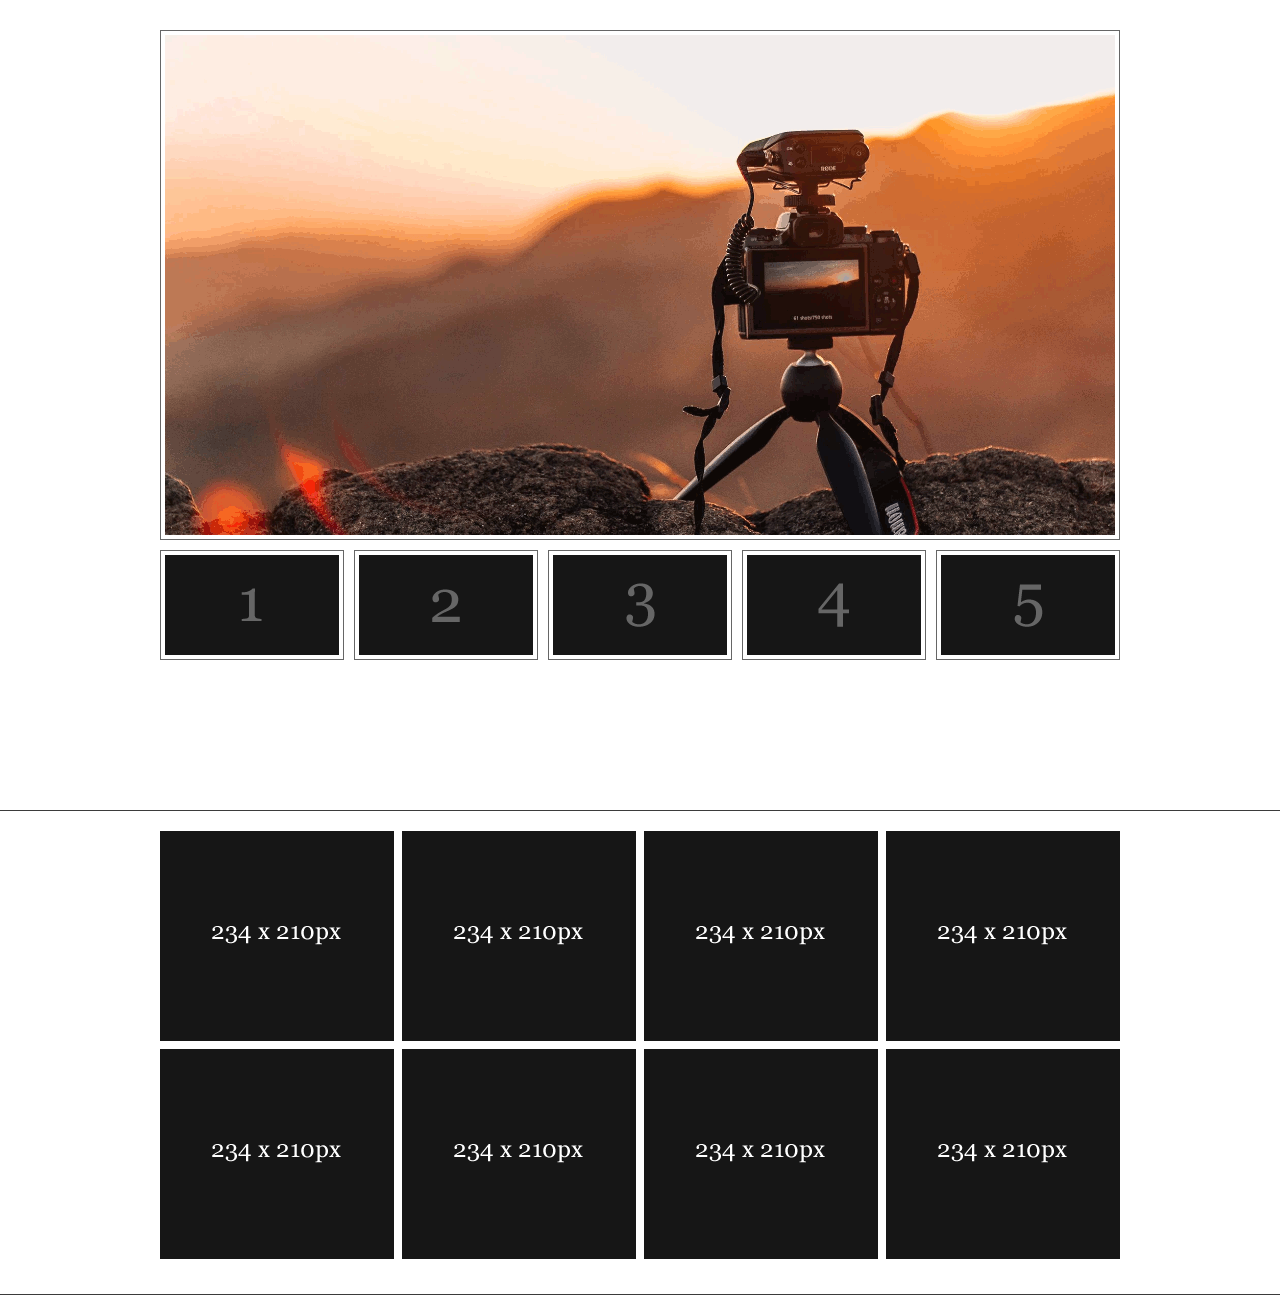
<file: photo_gallery/photo_gallery.html>
<!DOCTYPE html PUBLIC "-//W3C//DTD XHTML 1.0 Transitional//EN" "http://www.w3.org/TR/xhtml1/DTD/xhtml1-transitional.dtd">
<!--
Template Name: PhotoBusiness
Author: <a href="http://www.os-templates.com/">OS Templates</a>
Author URI: http://www.os-templates.com/
Licence: Free to use under our free template licence terms
Licence URI: http://www.os-templates.com/template-terms
-->
<html xmlns="http://www.w3.org/1999/xhtml">
<head>
 
<meta http-equiv="Content-Type" content="text/html; charset=iso-8859-1" />
<link rel="stylesheet" href="layout/styles/layout.css" type="text/css" />
</head>
<body id="top">
 
<div class="wrapper col3">
  <div id="gallery">
    <ul>
      <li class="placeholder" style="background-image:url('layout/images/gallery-placeholder.gif');">Image Holder</li>
      <li><a class="swap" href="#"><img src="images/gallery/1_s.gif" alt="" /><span><img src="images/gallery/1.gif" width="950" height="370" alt="" /></span></a></li>
      <li><a class="swap" href="#"><img src="images/gallery/2_s.gif" alt="" /><span><img src="images/gallery/2.gif" width="950" height="370" alt="" /></span></a></li>
      <li><a class="swap" href="#"><img src="images/gallery/3_s.gif" alt="" /><span><img src="images/gallery/3.gif" width="950" height="370" alt="" /></span></a></li>
      <li><a class="swap" href="#"><img src="images/gallery/4_s.gif" alt="" /><span><img src="images/gallery/4.gif" width="950" height="370" alt="" /></span></a></li>
      <li class="last"><a class="swap" href="#"><img src="images/gallery/5_s.gif" alt="" /><span><img src="images/gallery/5.gif" width="950" height="370" alt="" /></span></a></li>
    </ul>
  </div>
</div>
<div class="wrapper col4">
  <div id="services">
    <ul>
      <li><a href="#"><strong>Weddings</strong><img src="images/demo/234x210.gif" alt="" /></a></li>
      <li><a href="#"><strong>Corporate</strong><img src="images/demo/234x210.gif" alt="" /></a></li>
      <li><a href="#"><strong>Lifestyle</strong><img src="images/demo/234x210.gif" alt="" /></a></li>
      <li class="last"><a href="#"><strong>Events</strong><img src="images/demo/234x210.gif" alt="" /></a></li>
      <li><a href="#"><strong>Artistic</strong><img src="images/demo/234x210.gif" alt="" /></a></li>
      <li><a href="#"><strong>Infants</strong><img src="images/demo/234x210.gif" alt="" /></a></li>
      <li><a href="#"><strong>Architecture</strong><img src="images/demo/234x210.gif" alt="" /></a></li>
      <li class="last"><a href="#"><strong>Black &amp; White</strong><img src="images/demo/234x210.gif" alt="" /></a></li>
    </ul>
    <br class="clear" />
  </div>
</div>
   
</body>
</html>
</file>
<file: photo_gallery/layout/styles/layout.css>
@charset "utf-8";
/*
Template Name: PhotoBusiness
Author: <a href="http://www.os-templates.com/">OS Templates</a>
Author URI: http://www.os-templates.com/
Licence: Free to use under our free template licence terms
Licence URI: http://www.os-templates.com/template-terms
File: Layout CSS
*/

@import url("navi.css");
@import url("forms.css");
@import url("tables.css");
@import url("gallery.css");

html{overflow-y:scroll;}
body{margin:0; padding:0;  background-color:#FFFFFF;}

.justify{text-align:justify;}
.bold{font-weight:bold;}
.center{text-align:center;}
.right{text-align:right;}
.nostart{margin:0; padding:0; list-style-type:none;}

.clear{clear:both;}
br.clear{clear:both; margin-top:-15px;}

a{outline:none; text-decoration:none;}

.fl_left, .imgl{float:left;}
.fl_right, .imgr{float:right;}

img{margin:0; padding:0; border:0;}
.imgl, .imgr{border:1px solid #666666; padding:5px;}
.imgl{margin:0 8px 8px 0; clear:left;}
.imgr{margin:0 0 8px 8px; clear:right;}

/* ----------------------------------------------Wrapper------------------------------------- */

div.wrapper{display:block; width:100%; margin:0; text-align:left;}
div.wrapper h1, div.wrapper h2, div.wrapper h3, div.wrapper h4, div.wrapper h5, div.wrapper h6{margin:0 0 20px 0; padding:0 0 8px 0; font-size:22px; font-weight:normal; font-family:Georgia, "Times New Roman", Times, serif; border-bottom:1px dashed #DDDDDD;}
.col1{color:#333333; background-color:#FFFFFF;}
.col2{color:#DBDBDB; background-color:#FFFFFF; border-bottom:1px solid #3B3B3B;}
.col3{color:#DBDBDB; background-color:#FFFFFF; border-bottom:1px solid #3B3B3B;}
.col4{color:#DBDBDB; background-color:#FFFFFF; border-bottom:1px solid #3B3B3B;}
.col5{color:#CCCCCC; background-color:#FFFFFF; border-bottom:1px solid #3B3B3B;}
.col5 a{color:#99CC00; background-color:#FFFFFF;}
.col6{color:#FFFFFF; background-color:#1B1B1B; border-bottom:1px solid #3B3B3B;}
.col7, .col7 a{color:#CCCCCC; background-color:#2E2E2E;}

/* ----------------------------------------------Generalise------------------------------------- */

#topbar, #header, #gallery, #services, #breadcrumb, #container, #footer, #copyright{display:block; position:relative; width:960px; margin:0 auto;}

/* ----------------------------------------------TopBar------------------------------------- */

#topbar{height:25px; padding:10px 0;}

/* ----------------------------------------------Header------------------------------------- */

#header{z-index:1000; padding:0 0 20px 0; font-family:Georgia, "Times New Roman", Times, serif;}
#header #logo{display:block; float:left; width:300px;}
#header h1, #header p{margin:0; padding:0; border:none; clear:left; font-size:16px;}
#header h1{margin-bottom:5px; font-size:36px;}
#header h1 a{color:#DBDBDB; background-color:#000000;}

/* ----------------------------------------------Header------------------------------------- */

#services{padding:20px 0 0 0; text-transform:uppercase; font-size:24px; font-family:Georgia, "Times New Roman", Times, serif;}
#services img{margin:0; padding:0; line-height:normal;}
#services ul{display:block; width:960px; margin:0; padding:0; list-style:none; overflow:hidden;}
#services li{display:block; float:left; width:234px; height:210px; margin:0 8px 8px 0; padding:0; overflow:hidden;}
#services li.last{margin-right:0;}
#services a strong{display:none; width:100%; margin:0; padding:15px 0; font-weight:normal; text-align:center; color:#5B5B5B; background-color:#232323;}
#services a:hover strong{display:block;}

/* ----------------------------------------------BreadCrumb------------------------------------- */

#breadcrumb{padding:15px 0;}
#breadcrumb a{color:#99CC00; background-color:#000000;}
#breadcrumb ul{margin:0; padding:0; list-style:none;}
#breadcrumb ul li{display:inline;}
#breadcrumb ul li.current a{text-decoration:underline;}

/* ----------------------------------------------Content------------------------------------- */

#container{padding:15px 0;}
#container h1, #container h2, #container h3, #container h4, #container h5, #container h6{margin:0 0 15px 0; padding:0 0 8px 0; color:#CCCCCC; background-color:#000000; border-bottom:1px solid #CCCCCC;}
#content{display:block; float:left; width:600px;}

/* Comments */

#comments{margin-bottom:40px;}
#comments .commentlist{margin:0; padding:0;}
#comments .commentlist ul{margin:0; padding:0; list-style:none;}
#comments .commentlist li.comment_odd, #comments .commentlist li.comment_even{margin:0 0 10px 0; padding:15px; list-style:none;}
#comments .commentlist li.comment_odd{color:#666666; background-color:#F7F7F7;}
#comments .commentlist li.comment_odd a{color:#3E7060; background-color:#F7F7F7;}
#comments .commentlist li.comment_even{color:#666666; background-color:#E8E8E8;}
#comments .commentlist li.comment_even a{color:#3E7060; background-color:#E8E8E8;}
#comments .commentlist .author .name{font-weight:bold;}
#comments .commentlist .submitdate{font-size:smaller;}
#comments .commentlist p{margin:10px 5px 10px 0; padding:0; font-weight:normal; text-transform:none;}
#comments .commentlist li .avatar{float:right; border:1px solid #EEEEEE; margin:0 0 0 10px;}

/* ----------------------------------------------Column------------------------------------- */

#column{display:block; float:right; width:300px;}
.flickrbox ul{margin:0; padding:0; list-style:none;}
.flickrbox li{display:block; float:left; width:80px; height:80px; margin:0 15px 15px 0; padding:4px; border:1px solid #666666;}
.flickrbox li.last{margin-right:0;}
#column .holder, #column #featured{display:block; width:300px; margin-bottom:20px;}
#column .holder p{line-height:1.6em;}
#column h2{font-size:20px;}
#column .holder h2.title{display:block; width:100%; height:65px; margin:0; padding:15px 0 0 0; font-size:20px; line-height:normal; border-bottom:1px dashed #666666;}
#column .holder h2.title img{float:left; margin:-15px 8px 0 0; padding:5px; border:1px solid #666666;}
#column .holder p.readmore{display:block; width:100%; font-weight:bold; text-align:right; line-height:normal;}
#column div.imgholder{display:block; width:290px; margin:0 0 10px 0; padding:4px; border:1px solid #666666;}

/* Featured Block */

#column #featured a{color:#99CC00; background-color:#161616;}
#column #featured ul, #column #featured h2, #column #featured p{margin:0; padding:0; list-style:none;}
#column #featured li{display:block; width:250px; margin:0; padding:20px 25px; color:#666666; background-color:#161616;}
#column #featured li p{line-height:1.6em;}
#column #featured li p.imgholder{display:block; width:240px; height:90px; margin:20px 0 15px 0; padding:4px; color:#666666; background-color:#333333; border:1px solid #666666;}
#column #featured li h2{margin:0; padding:0 0 14px 0; font-size:20px; font-weight:normal; font-family:Georgia, "Times New Roman", Times, serif; color:#666666; background-color:#161616; line-height:normal; border-bottom:1px dashed #666666;}
#column #featured p.more{display:block; width:100%; margin-top:15px; font-weight:bold; text-align:right; line-height:normal;}

/* ----------------------------------------------Footer------------------------------------- */

#footer{padding:20px 0;}
#footer a{color:#99CC00; background-color:#1B1B1B;}
#footer h2{margin:0 0 15px 0; padding:0 0 8px 0; font-size:22px; font-weight:normal; font-family:Georgia, "Times New Roman", Times, serif; color:#CCCCCC; background-color:#1B1B1B; line-height:normal; border-bottom:1px dashed #CCCCCC;}
#contactform{display:block; float:left; width:350px;}

/* Company Details */

#compdetails{display:block; float:right; width:550px;}
#compdetails ul{margin:0; padding:0; list-style:none;}
#compdetails li{margin:0 0 12px 0;}
#compdetails li.last{margin:0;}
#officialdetails{float:left}
#officialdetails li.last{margin-bottom:20px;}
#contactdetails{float:right}

/* ----------------------------------------------Copyright------------------------------------- */

#copyright{padding:20px 0;}
#copyright p{display:block; float:right; text-align:right; margin:0; padding:0; width:200px;}
#copyright ul{display:block; float:left; margin:0; padding:0; width:700px;}
#copyright li{display:inline; margin-right:8px; padding-right:10px; border-right:1px solid #CCCCCC;}
#copyright li.last{margin-right:0; padding-right:0; border-right:none;}
</file>
